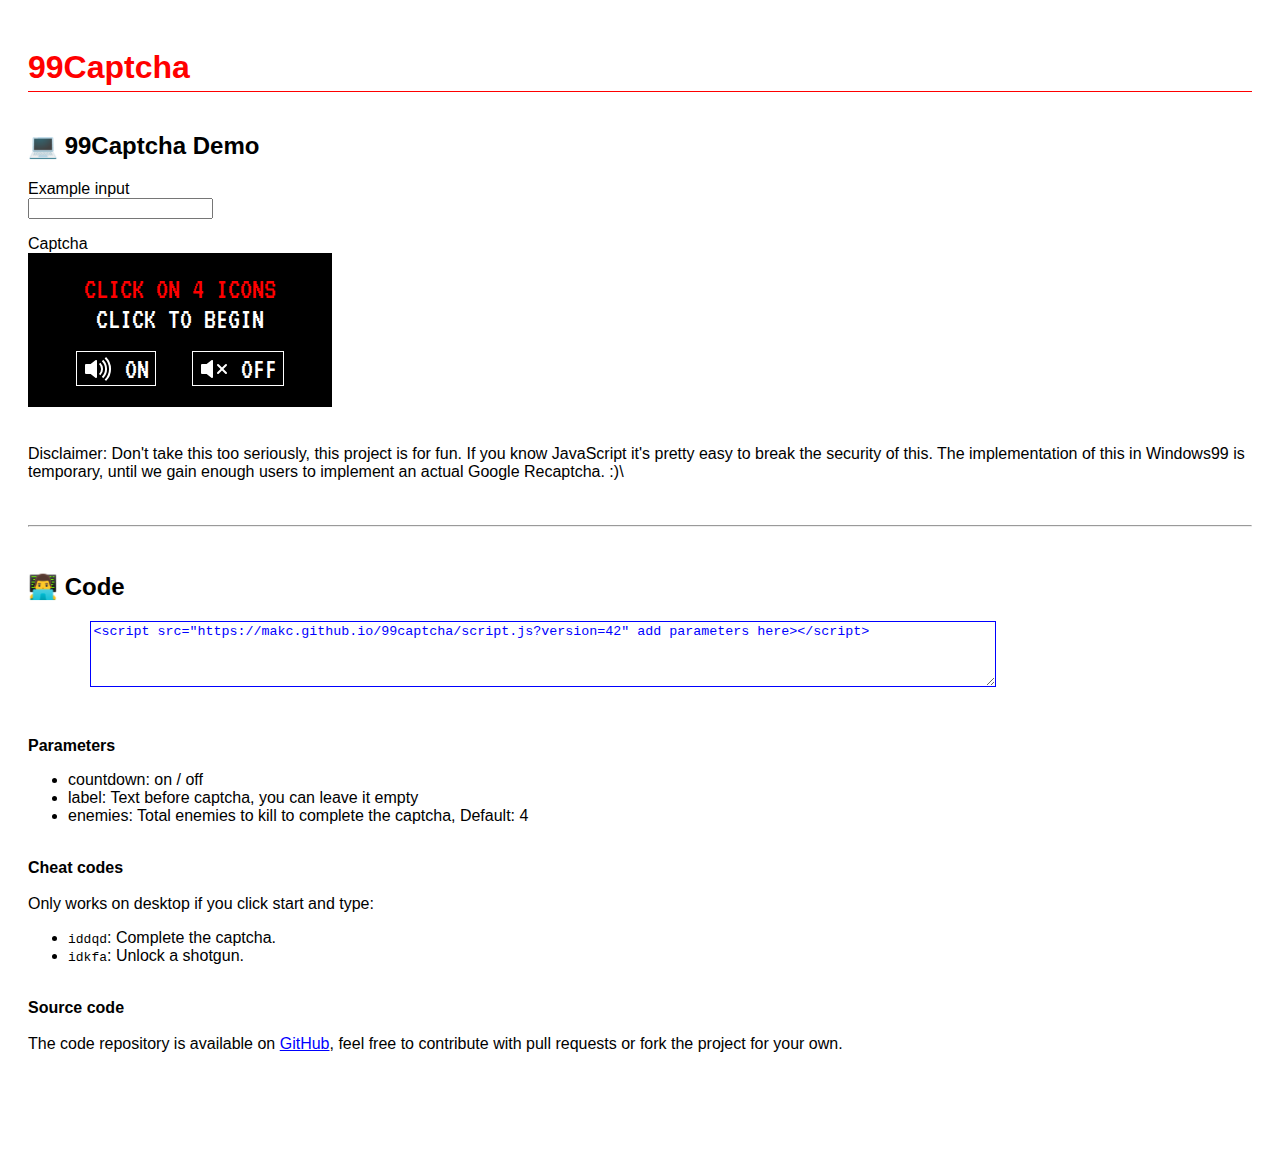
<file: index.html>
<!DOCTYPE html>
<html lang="en">

<head>
    <title>99captcha - A funny bot captcha for windows99</title>
    <meta charset="UTF-8">
    <meta http-equiv="X-UA-Compatible" content="IE=edge">
    <meta name="viewport" content="width=device-width, initial-scale=1.0">
    <link rel="shortcut icon" href="favicon.ico" />
    <meta name="twitter:card" content="summary_large_image">
    <meta name="twitter:title" content="99Captcha">
    <link rel="stylesheet" href="style.css"
</head>

<body>
    <h1>99Captcha</h1>
    <h2>💻 99Captcha Demo</h2>
    <form action="success.html">
        <p>Example input<br> <input name="email"> </p>
        <script src="script.js?version=42" countdown="on" label="Captcha" enemies="4"></script>
    </form>
    <br>
    Disclaimer: Don't take this too seriously, this project is for fun. If you know JavaScript it's pretty easy to break the security of this. The implementation of this in Windows99 is temporary, until we gain enough users to implement an actual Google Recaptcha. :)\
    <br>
    <br>
    <br>
    <hr> <br>
    <h2>👨‍💻 Code</h2>
    <pre>
        <textarea readonly onclick="this.select()" rows="4"><script src="https://makc.github.io/99captcha/script.js?version=42" add parameters here></script></textarea>
    </pre> 
    <br> 
    <b>Parameters</b> <br>
    <ul>
        <li>countdown: on / off</li>
        <li>label: Text before captcha, you can leave it empty</li>
        <li>enemies: Total enemies to kill to complete the captcha, Default: 4</li>
    </ul> <br> <b>Cheat codes</b> <br><br> Only works on desktop if you click start and type: <br>
    <ul>
        <li><code>iddqd</code>: Complete the captcha.</li>
        <li><code>idkfa</code>: Unlock a shotgun.</li>
    </ul> <br> <b>Source code</b> <br><br> The code repository is available on <a href="https://github.com/its-pablo/99captcha" target="_blank">GitHub</a>, feel free to contribute with pull requests or fork the project for your own.<br><br><br>
</body>

</html>
</file>
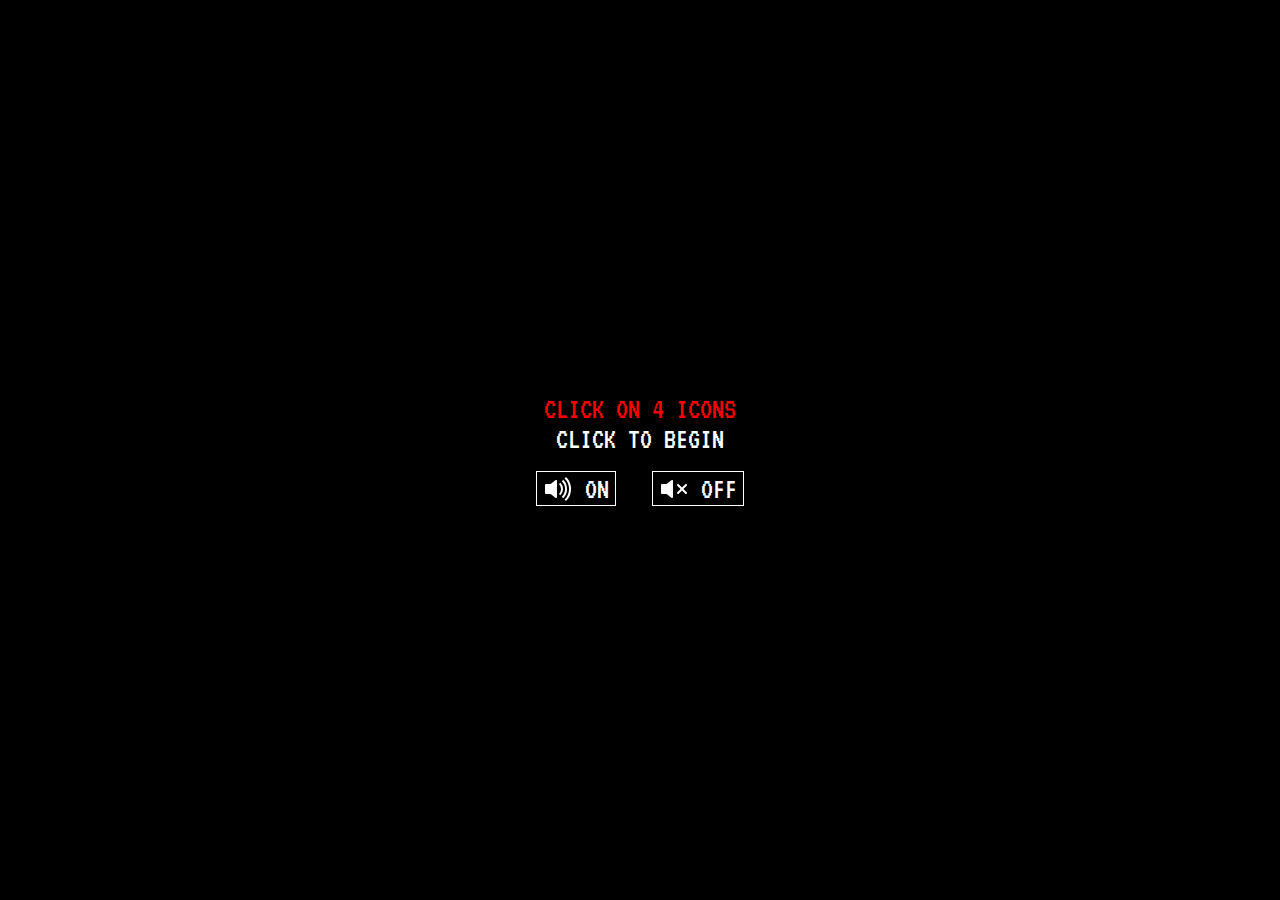
<file: captcha.html>
<!DOCTYPE html>
<html lang="en">

<head>
    <title>DOOM Captcha</title>
    <meta charset="UTF-8">
    <meta http-equiv="X-UA-Compatible" content="IE=edge">
    <meta name="viewport" content="width=device-width, initial-scale=1.0">
    <link rel="shortcut icon" href="favicon.ico" />
    <link rel="prefetch" href="static/pisga0.png" />
    <link rel="prefetch" href="static/shotgun.gif" />
    <link rel="prefetch" href="static/sound/music2.mp3" />
    <link rel="prefetch" href="static/sound/dspistol.wav" />
    <link rel="prefetch" href="static/sound/dsdshtgn.wav" />
    <link rel="prefetch" href="static/sound/ok.mp3" />
    <link rel="prefetch" href="static/sound/1_kill.wav" />
    <link rel="prefetch" href="static/sound/2_kill.wav" />
    <link rel="prefetch" href="static/sound/3_kill.wav" />
    <link rel="prefetch" href="static/sound/4_kill.wav" />
    <link rel="prefetch" href="static/sound/5_kill.wav" />
    <link rel="prefetch" href="static/sound/6_kill.wav" />
    <link rel="prefetch" href="static/sound/1_kill.wav" />
    <link rel="prefetch" href="static/sound/2_kill.wav" />
    <link rel="prefetch" href="static/sound/3_kill.wav" />
    <link rel="prefetch" href="static/sound/4_kill.wav" />
    <link rel="prefetch" href="static/sound/5_kill.wav" />
    <link rel="prefetch" href="static/sound/6_kill.wav" />
    <link href="https://fonts.googleapis.com/css2?family=VT323&display=swap" rel="stylesheet">
</head>

<body>
    <style>
        * {
            font-family: 'VT323', monospace;
            text-transform: uppercase;
            font-size: 30px;
            color: white;
        
            -webkit-touch-callout: none;
            /* iOS Safari */
            -webkit-user-select: none;
            /* Safari */
            -khtml-user-select: none;
            /* Konqueror HTML */
            -moz-user-select: none;
            /* Old versions of Firefox */
            -ms-user-select: none;
            /* Internet Explorer/Edge */
            user-select: none;
            /* Non-prefixed version, currently
                            supported by Chrome, Edge, Opera and Firefox */
        }
        
        body {
            overflow-x: hidden;
            background: black url('static/backgrounds/1.png');
            background-size: cover;
            background-position: top center;
            touch-action: pan-x pan-y;
            background-repeat:no-repeat;
            width: 100%;
            height: 100%;
            cursor: url(static/cursor2.png) 16 16, default !important;
        }
        
        button{
            background:none;border:1px #fff solid;
            color:#fff;cursor:pointer;margin-top:17px;}
        
        #start, #ok{
            cursor:default;
        }
        
        #btn_again{
            display:block;
            margin-top:0;
            border:0;
        }
        
        #cheatcode {
            cursor: url(static/cursor2.png), default !important;
        }
        
        .enemy{
            cursor: url(static/cursor3.png) 16 16, default!important;
            top:50%;
            margin-top:-57px;
            background-repeat:no-repeat;
            background-size:100%;
            background-position:center bottom;
            image-rendering: pixelated;
        
        
        }
    </style>
    <div id="start" style="font-size:20px;z-index:4;color:white;background:black;position:fixed;left:0;top:0;width:100%;height:100%;display:flex;text-align:center;justify-content: center;align-items: center;">
        <div>
            <div style="display:block;color:red">Click on <span id="max_kills" style="color:red">4</span> icons</div> click to begin <br> <button id="btn_start"><svg style="margin-bottom:-7px;margin-right:10px;" xmlns="http://www.w3.org/2000/svg" width="32" height="32" fill="currentColor" class="bi bi-volume-up-fill" viewBox="0 0 16 16">
                    <path d="M11.536 14.01A8.473 8.473 0 0 0 14.026 8a8.473 8.473 0 0 0-2.49-6.01l-.708.707A7.476 7.476 0 0 1 13.025 8c0 2.071-.84 3.946-2.197 5.303l.708.707z" />
                    <path d="M10.121 12.596A6.48 6.48 0 0 0 12.025 8a6.48 6.48 0 0 0-1.904-4.596l-.707.707A5.483 5.483 0 0 1 11.025 8a5.483 5.483 0 0 1-1.61 3.89l.706.706z" />
                    <path d="M8.707 11.182A4.486 4.486 0 0 0 10.025 8a4.486 4.486 0 0 0-1.318-3.182L8 5.525A3.489 3.489 0 0 1 9.025 8 3.49 3.49 0 0 1 8 10.475l.707.707zM6.717 3.55A.5.5 0 0 1 7 4v8a.5.5 0 0 1-.812.39L3.825 10.5H1.5A.5.5 0 0 1 1 10V6a.5.5 0 0 1 .5-.5h2.325l2.363-1.89a.5.5 0 0 1 .529-.06z" />
                </svg>ON</button> &nbsp; <button id="btn_start_mute"><svg style="margin-bottom:-7px;margin-right:10px;" xmlns="http://www.w3.org/2000/svg" width="32" height="32" fill="currentColor" class="bi bi-volume-mute-fill" viewBox="0 0 16 16">
                    <path d="M6.717 3.55A.5.5 0 0 1 7 4v8a.5.5 0 0 1-.812.39L3.825 10.5H1.5A.5.5 0 0 1 1 10V6a.5.5 0 0 1 .5-.5h2.325l2.363-1.89a.5.5 0 0 1 .529-.06zm7.137 2.096a.5.5 0 0 1 0 .708L12.207 8l1.647 1.646a.5.5 0 0 1-.708.708L11.5 8.707l-1.646 1.647a.5.5 0 0 1-.708-.708L10.793 8 9.146 6.354a.5.5 0 1 1 .708-.708L11.5 7.293l1.646-1.647a.5.5 0 0 1 .708 0z" />
                </svg>OFF</button>
        </div>
    </div>
    <div id="gameover" style="cursor:default;font-size:20px;z-index:4;color:white;background:black;position:fixed;left:0;top:0;width:100%;height:100%;display:none;text-align:center;justify-content: center;align-items: center;">
        <div>
            <div style="display:block;color:red">Captcha failed</div> click to retry
        </div>
    </div>
    <div id="game" style="position:fixed;height:100%;width:100%;left:0px;top:0px;" onclick="handleMiss(event, this);">
        <div class="enemy" style="display:none;z-index:1;position:fixed;left:120px;"></div>
        <div id="gun" style="pointer-events:none;z-index:2;background:url('static/pisga0.png');background-position:left bottom;background-repeat:no-repeat;width:100%;height:100px;position:fixed;left:0;bottom:-10px;"></div>
        <table id="countdown" cellpadding="0" cellspacing="0" border="0" style="display:none;z-index:2;position:fixed;left:0;bottom:0;width:100%;height:7px;">
            <td id="percent" bgcolor="red" width="100%"></td>
            <td bgcolor="black"></td>
        </table>
    </div>
    <div id="ok" style="cursor:default;display:none;z-index:3;color:white;background:#31AE33;position:fixed;left:0;top:0;width:100%;height:100%;text-align:center;justify-content: center;align-items: center;">
        <div> <svg xmlns="http://www.w3.org/2000/svg" width="70" height="70" fill="currentColor" class="bi bi-check-lg" viewBox="0 0 16 16">
                <path d="M13.485 1.431a1.473 1.473 0 0 1 2.104 2.062l-7.84 9.801a1.473 1.473 0 0 1-2.12.04L.431 8.138a1.473 1.473 0 0 1 2.084-2.083l4.111 4.112 6.82-8.69a.486.486 0 0 1 .04-.045z" />
            </svg> <p id="btn_again">Complete</p></div>
    </div> <audio id="sound_music" loop>
        <source src="static/sound/music2.mp3" type="audio/mp3">
    </audio> <audio id="sound_shoot">
        <source src="static/sound/dspistol.wav" type="audio/wav">
    </audio> <audio id="sound_shootshotgun">
        <source src="static/sound/dsdshtgn.wav" type="audio/wav">
    </audio> <audio id="sound_ok">
        <source src="static/sound/ok.mp3" type="audio/mp3">
    </audio> <audio id="sound_death" src="" type="audio/wav"> </audio> <input id="cheatcode" autocomplete="off" style="display:none;text-align:center;position:fixed;z-index:99;top:0;left:0;width:100%;font-size:20px;color:black;opacity:0;">
    <script src="https://code.jquery.com/jquery-3.5.1.min.js" integrity="sha256-9/aliU8dGd2tb6OSsuzixeV4y/faTqgFtohetphbbj0=" crossorigin="anonymous"></script>
    <script>
        var screen_width;
        var screen_height;
        var total_backgrounds = 4;
        var total_enemies = 6;
        var enemy_width = 62;
        var enemy_height = 89;
        var total_kills = 0;
        var max_kills = 0;
        var default_kills = 4;
        var sound_on;
        var countdown = document.location.href.indexOf('countdown=') > -1;
        var is_shoot = false;
        var time_seconds;
        var current_time;
        var timer_game;
        var idkfa = false;
        var id_enemy;
        var images_preload = [];
        var flash = false;
        
        document.getElementById("sound_death").volume = 0.5;
        document.getElementById("sound_shootshotgun").volume = 0.5;
        
        if (document.location.href.indexOf('enemies') > -1) {
            max_kills = parseInt(document.location.href.split('enemies=')[1].split('&')[0]);
        }
        
        if( max_kills < 1 ){
            max_kills = default_kills;
        }
        
        time_seconds = max_kills * 2;
        current_time = time_seconds;
        
        function handleShootAnim() {
            flash = true;
            if (!idkfa) {
                playSound('shoot');
                $('#gun').css('background', 'rgba(0, 0, 0, 0) url("static/pistol-flash.png") no-repeat scroll left bottom');
                $('#gun').css('left',"-=22");
            } else {
                playSound('shootshotgun');
                $('#gun').css('background', 'rgba(0, 0, 0, 0) url("static/shotgun-flash.png") no-repeat scroll left bottom');
                $('#gun').css('bottom',"0px");
            }
            setTimeout(function() {
                flash = false;
                if (!idkfa) {
                    $('#gun').css('background', 'rgba(0, 0, 0, 0) url("static/pisga0.png") no-repeat scroll left bottom');
                    $('#gun').css('left',"+=22");
                } else {
                    $('#gun').css('background', 'rgba(0, 0, 0, 0) url("static/sht2a0.png") no-repeat scroll left bottom');
                    $('#gun').css('bottom',"-10px");
                }
            }, 200);
        }
        
        function handleMiss(event, element){
            if (event.target != element) {
                event.stopPropagation();
                return;
            }
        
            handleShootAnim();
        }
        
        $('.enemy').click(function() {
            if (!is_shoot) {
                is_shoot = true;
        
                handleShootAnim();
        
                if (sound_on) {
                    $('#sound_death').attr("src", "static/sound/" + id_enemy + "_kill.wav");
                    $('#sound_death')[0].play();
                }
                $('.enemy').css('background-image', "url('static/enemies/" + id_enemy + "_dead.png')");
                
        
                total_kills++;
        
                setTimeout(function() {
                    $('.enemy').fadeOut('fast', function() {
        
                        setTimeout(function() {
                            if (total_kills != max_kills) {
                                showEnemy();
                            }
                            is_shoot = false;
                        }, 100);
        
                    });
                }, 200);
        
                setTimeout(function() {
                    if (total_kills == max_kills) {
                        endGame();
                    }
                }, 500);
            }
        });
        
        function endGame() {
            $('#start').hide();
            $('#ok').css('display', 'flex');
            playSound('ok');
            $('#sound_music')[0].pause();
            postSize(1);
            $('#cheatcode').css('opacity',0);
            if (timer_game) {
                clearTimeout(timer_game);
            }
        }
        
        function randomNumber(min, max) {
            if (min > max) {
                let temp = max;
                max = min;
                min = temp;
            }
        
            if (min <= 0) {
                return Math.floor(Math.random() * (max + Math.abs(min) + 1)) + min;
            } else {
                return Math.floor(Math.random() * (max - min + 1)) + min;
            }
        }
        
        function showEnemy() {
            id_enemy = randomNumber(1, total_enemies);
            $('.enemy').css('background-image', "url('static/enemies/" + id_enemy + "_normal.png')").css('left', randomNumber(0, screen_width-enemy_width)).show();
        }
        
        function postSize(height) {
            var target = parent.postMessage ? parent : (parent.document.postMessage ? parent.document : undefined);
        
            target.postMessage(height, "*");
        }
        
        function startGame() {
            $('#cheatcode').show().val('').focus();
        
            showEnemy();
            setRandomBackground();
        
            if (countdown) {
                $('#countdown').show();
        
                timer_game = setInterval(function() {
                    current_time -= 0.125;
        
                    if (current_time <= 0 && total_kills != max_kills) {
                        $('#gameover').css('display','flex');
        
                        clearInterval(timer_game);
                    } else {
                        time_percent = parseInt((current_time * 100) / time_seconds);
        
                        $('#percent').css('width', time_percent + '%');
                    }
                }, 125);
            }
        }
        
        $('#btn_start').click(function() {
            $('#start').hide();
            sound_on = true;
            playSound('music');
            startGame();
        });
        
        $('#btn_start_mute').click(function() {
            $('#start').hide();
            sound_on = false;
            startGame();
        });
        
        /*$('#btn_again').click(function() {
            $('#ok').hide();
            if (sound_on) {
                playSound('music');
            }
            $('#gameover').click();
        });*/
        
        
        $('#gameover').click(function() {
            current_time = time_seconds;
            $(this).hide();
            $('#percent').css('width', '100%');
            total_kills = 0;
            startGame();
        });
        
        function playSound(id) {
            if (sound_on) {
                $('#sound_' + id)[0].currentTime = 0;
                $('#sound_' + id)[0].play();
            }
        }
        
        $(window).resize(function() {
            screen_width = $(window).width();
            screen_height = $(window).height();
        });
        
        $(window).resize();
        
        $('#cheatcode').keyup(function() {
            if ($(this).css('opacity', 1).val().toUpperCase() == 'IDDQD') {
                $('#cheatcode').val('').hide();
                $('#gameover').hide();
                endGame();
            }
            if ($(this).css('opacity', 1).val().toUpperCase() == 'IDKFA') {
                idkfa = true;
                document.getElementById("gun").style.backgroundImage='url("static/sht2a0.png"';
                $('#cheatcode').val('').hide();
            }
        });
        
        function setRandomBackground(){
            $('body').css('background-image', "url('static/backgrounds/" + randomNumber(1, total_backgrounds) + ".png')" );
        }
        
        $(function() {
            $('#sound_shoot')[0].volume = 0.3;
            $('#sound_music')[0].volume = 0.3;
            $('#sound_ok')[0].volume = 0.3;
            $('#max_kills').html(max_kills);
            $('.enemy').css('width',enemy_width).css('height',enemy_height);
        
        
            for (var i = 1; i <= total_backgrounds; i++) {
                var image_aux = new Image();
                image_aux.src = 'static/backgrounds/' + i + '.png';
                images_preload.push(image_aux); 
            }
        
            for (var i = 1; i <= total_enemies; i++) {
                var image_aux = new Image();
                image_aux.src = 'static/enemies/' + i + '_normal.png';
                images_preload.push(image_aux); 
        
                image_aux = new Image();
                image_aux.src = 'static/enemies/' + i + '_dead.png';
                images_preload.push(image_aux); 
            }
        
        
        });
        
        document.addEventListener('mousemove', evt => {
            let x = evt.clientX;
        
            if (!idkfa) {
                if (!flash) {
                    $('#gun').css('left', (x-34)+"px");
                } else {
                    $('#gun').css('left', (x-56)+"px");
                }
            } else {
                $('#gun').css('left', (x-33)+"px");
            }
        });
    </script>
</body>

</html>
</file>
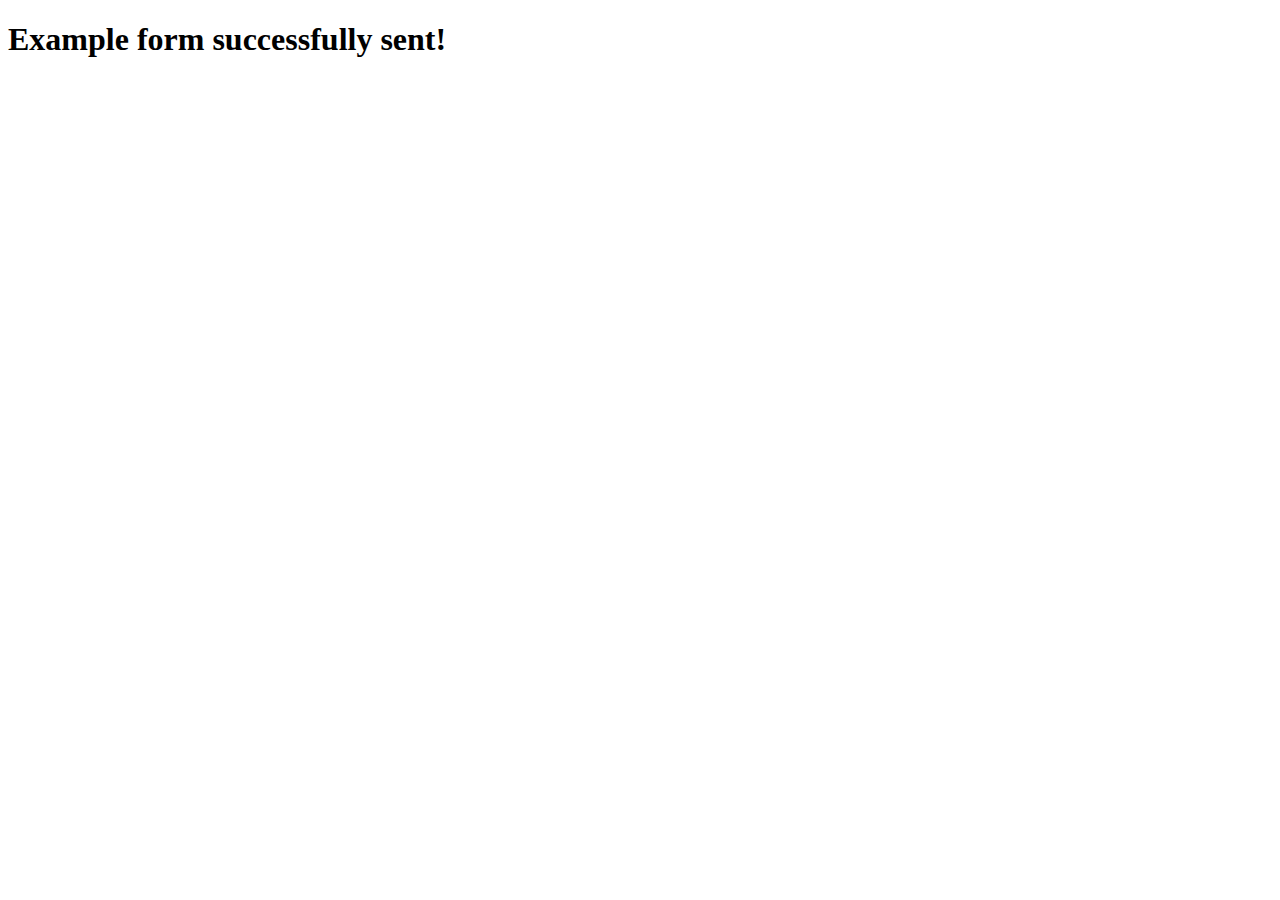
<file: success.html>
<!DOCTYPE html>
<html lang="en">
<head>
    <meta charset="UTF-8">
    <meta http-equiv="X-UA-Compatible" content="IE=edge">
    <meta name="viewport" content="width=device-width, initial-scale=1.0">
    <title>Form sent</title>
</head>
<body>

    <h1>Example form successfully sent!</h1>

</body>
</html>
</file>
<file: style.css>
body {
    font-family: arial;
    padding: 20px;
    padding-bottom: 80px;
}

h1 {
    color: red;
    border-bottom: 1px red solid;
    padding-bottom: 5px;
    margin-bottom: 40px;
}

a {
    color: blue;
}

#btn_feedback {
    font-size: 17px;
    display: none;
    background: #EA532A;
    text-decoration: none;
    color: white;
    padding: 15px 0;
    position: fixed;
    text-align: center;
    right: 0;
    bottom: 0;
    width: 100%;
}

textarea {
    color: blue;
    border: 1px blue solid;
    width: 900px;
    max-width: 90%;
}

#credits_box {
    border: 5px solid #fff1bd;
    border-left: 0;
    border-right: 0;
    background: #FFFCF1;
    padding: 20px;
}

#credits_box h2 {
    margin-top: 0;
}

#btn_ph {
    position: fixed;
    right: 10px;
    top: 10px;
}

table {
    font-family: arial, sans-serif;
    border-collapse: collapse;
    width: 90%;
}

td, th {
    border: 1px solid #dddddd;
    text-align: left;
    padding: 8px;
}

tr:nth-child(even) {
    background-color: #dddddd;
}
</file>
